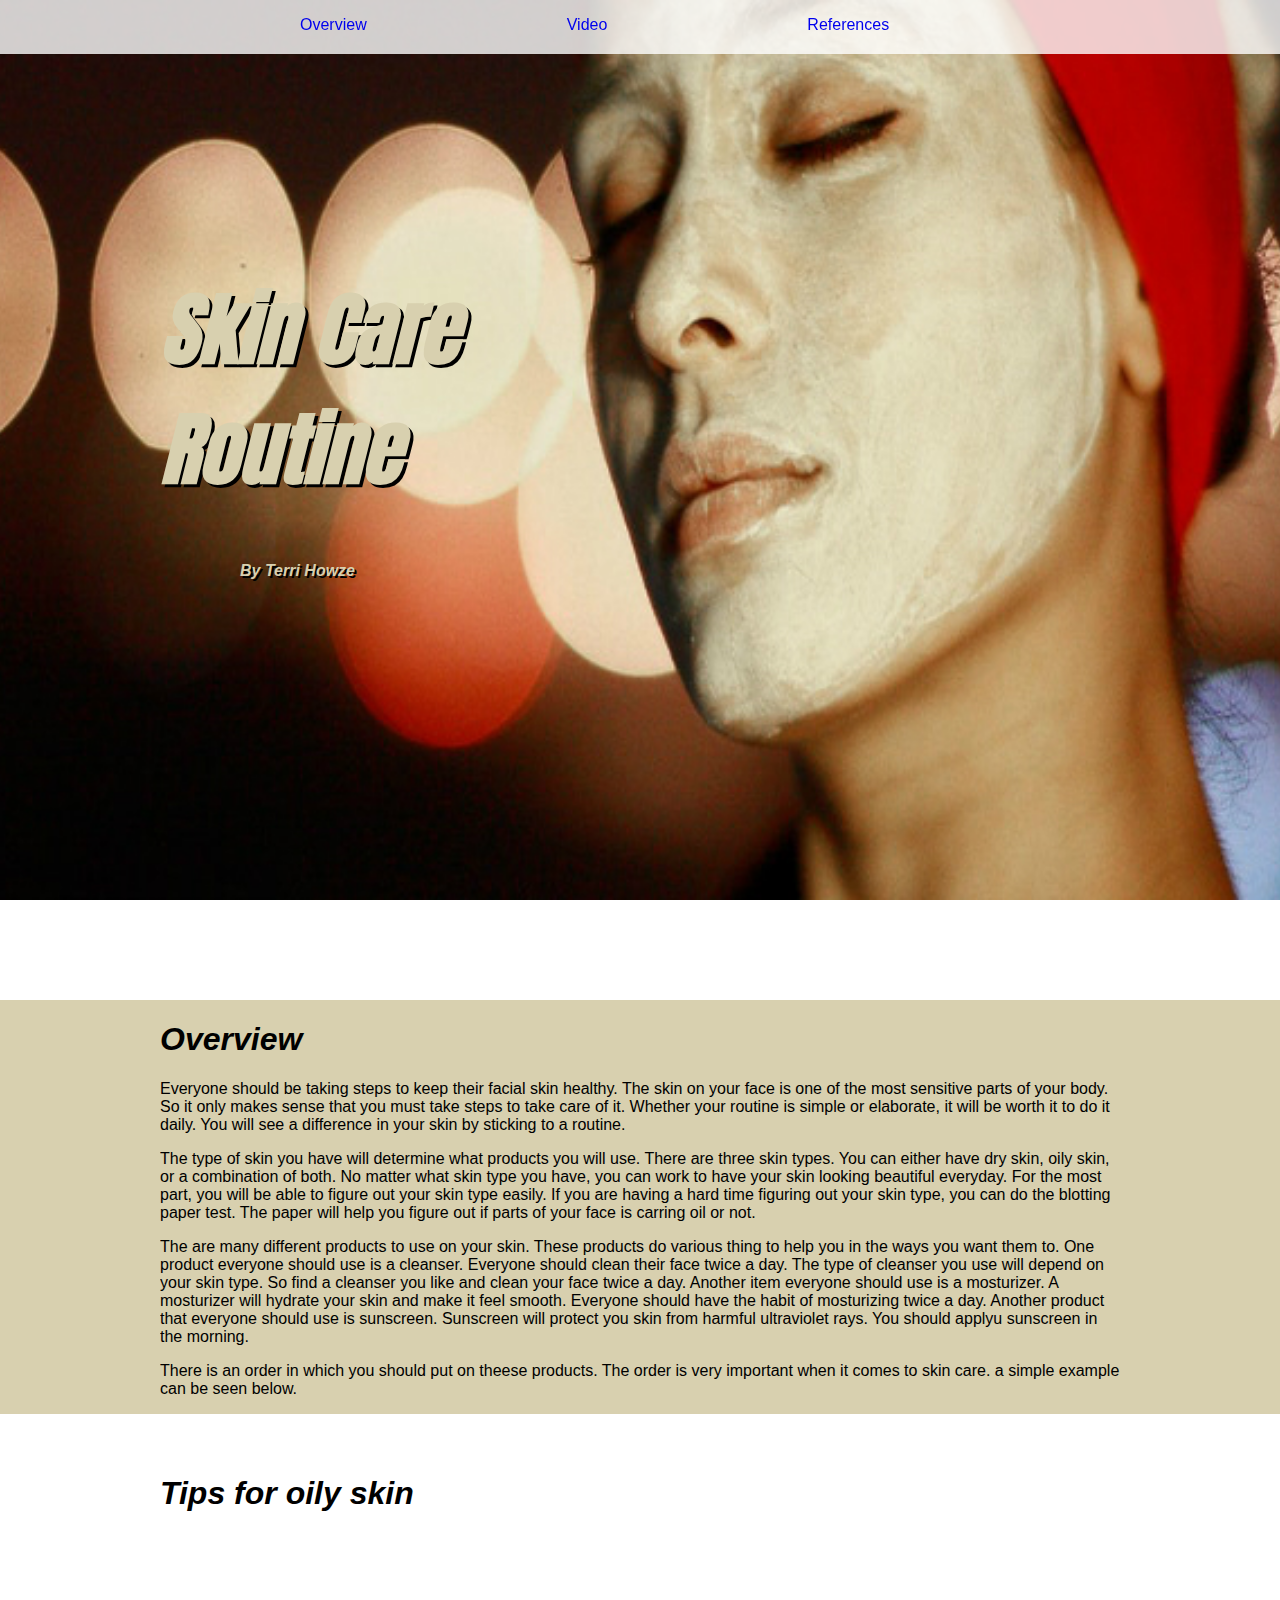
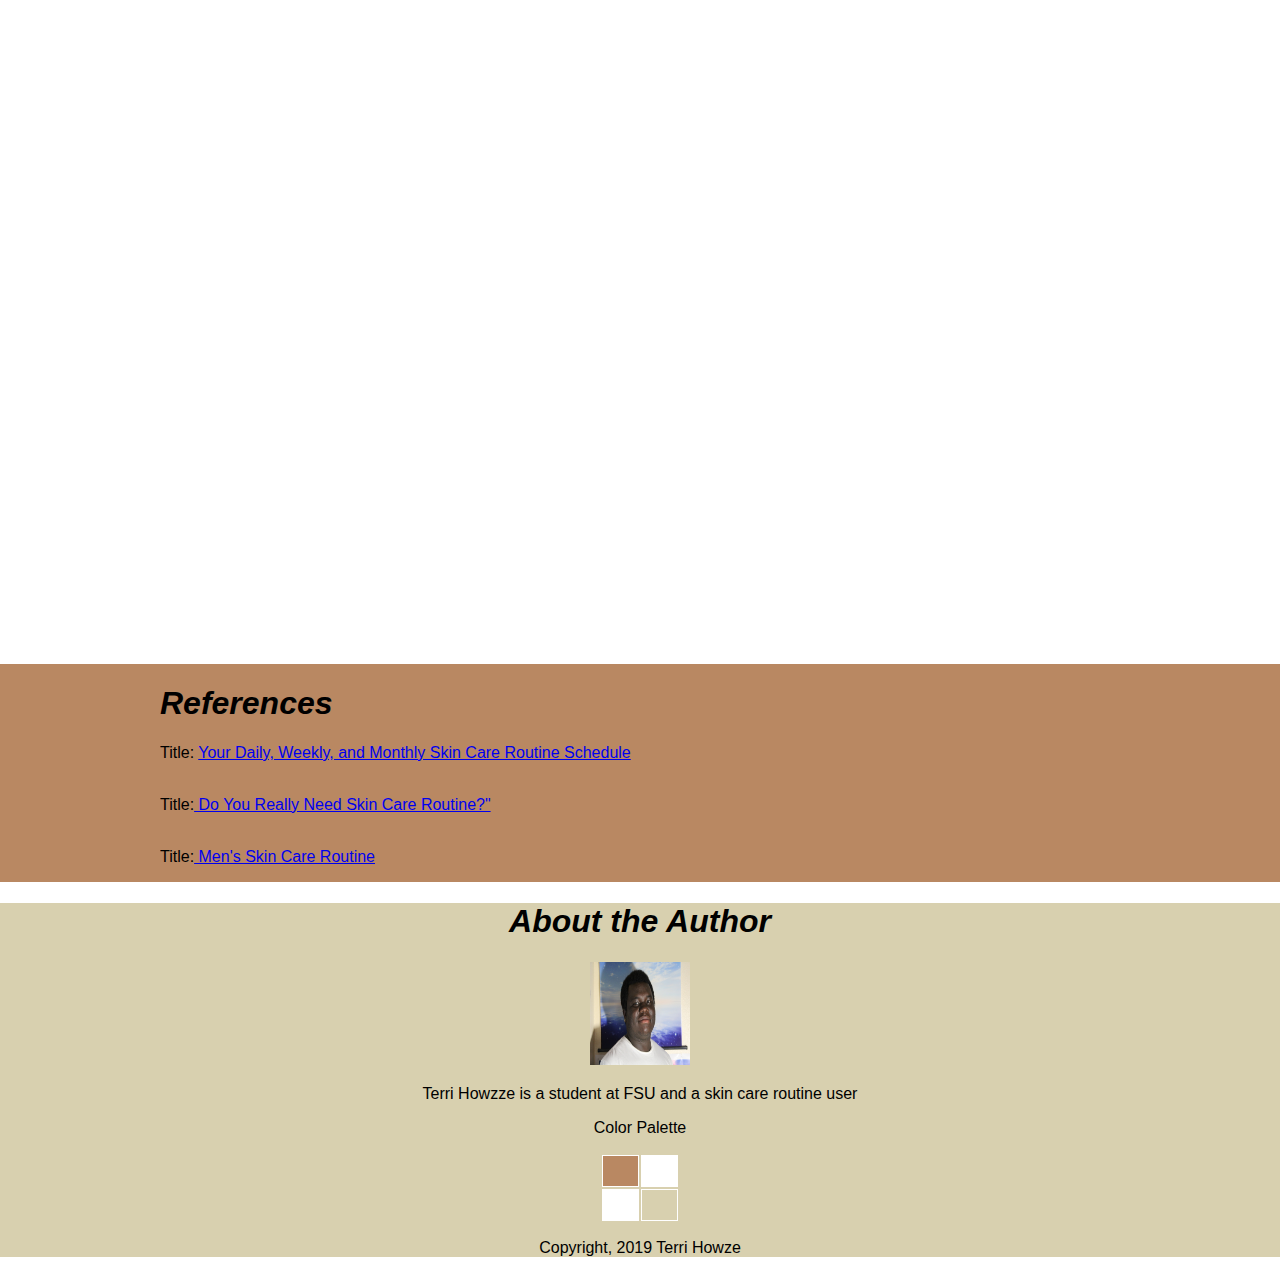
<file: lesson 7_project_2/index.html>
<!DOCTYPE html>

<html>
<head>
    <title>Skin Care Routine</title>
    <link href="style.css" rel = "stylesheet" type = "text/css">
    <link href="https://fonts.googleapis.com/css?family=Anton" rel="stylesheet">

</head>
<body>
    <section id="splash">
        <!--Navigation Bar holds Navigation Buttons -->
        <div id="navbar">
            <div class="container">  <!-- container keeps everything aligned and centered no matter what the window size -->
                <ul  id="menu">
                    <!-- button class provides button-like appearance and scrolling javascript (see bottom of html code) -->
                    <li><a href="#overview" class="button">Overview</a></li>
                    <li><a href="#video" class="button">Video</a></li>
                    <li><a href="#table" class="button">References</a></li>
                </ul>
            </div> <!-- end container -->
        </div> <!-- end navbar -->
        <div id="title-page">
        <div class="container">
            <h1>Skin Care<br>Routine</h1>
            <h3>By Terri Howze</h3>
        <div class="container"></div> 
        <!-- end container --></div> 
        <!-- end title-page --></div>
    </section><!--end splash-->

    <section id="overview">
        <div class="container">  <!-- container keeps everything aligned and centered no matter what the window size -->
            <h1>Overview</h1>
                <p>Everyone should be taking steps to keep their facial skin healthy. The skin on your face is one of the most sensitive
                parts of your body. So it only makes sense that you must take steps to take care of it. Whether your routine is simple
                or elaborate, it will be worth it to do it daily. You will see a difference in your skin by sticking to a routine. </p>
                <p>The type of skin you have will determine what products you will use. There are three skin types. You can either
                have dry skin, oily skin, or a combination of both. No matter what skin type you have, you can work to have your skin
                looking beautiful everyday. For the most part, you will be able to figure out your skin type easily. If you are having
                a hard time figuring out your skin type, you can do the blotting paper test. The paper will help you figure out if parts of
                your face is carring oil or not. </p>   
                <p>The are many different products to use on your skin. These products do various thing to help you in the ways you want them
                to. One product everyone should use is a cleanser. Everyone should clean their face twice a day. The type of cleanser you use
                will depend on your skin type. So find a cleanser you like and clean your face twice a day. Another item everyone should use is
                a mosturizer. A mosturizer will hydrate your skin and make it feel smooth. Everyone should have the habit of mosturizing
                twice a day. Another product that everyone should use is sunscreen. Sunscreen will protect you skin from harmful ultraviolet rays.
                You should applyu sunscreen in the morning. </p>
                <p>There is an order in which you should put on theese products. The order is very important when it comes to skin care.
                a simple example can be seen below. </p>
        <div class="container">  <!-- container keeps everything aligned and centered no matter what the window size -->

    </section>

    <section id="video">
        <div class="container">  <!-- container keeps everything aligned and centered no matter what the window size -->
            <h1>Tips for oily skin</h1>
            <iframe width="853" height="480" src="https://www.youtube.com/embed/r6aDJx3t2xw" frameborder="0" allow="autoplay; encrypted-media" allowfullscreen></iframe>
        </div> <!-- end container -->
    </section>

    <section id="references">
         <div class="container">  <!-- container keeps everything aligned and centered no matter what the window size -->
            <h1>References</h1>
        <p>Title: <a href = "https://www.lorealparisusa.com/beauty-magazine/skin-care/skin-care-concerns/skin-care-routine-day-week-month.aspx" target="_blank">
        Your Daily, Weekly, and Monthly Skin Care Routine Schedule</a><br></p>
            
        <p><br>Title:<a href ="http://www.nmbreakthroughs.org/daily-health/do-you-really-need-a-skin-care-routine" target="_blank">
       Do You Really Need Skin Care Routine?"</a></p>
        
        <p><br>Title:<a href="https://brickellmensproducts.com/blogs/grooming-manual/63517059-mens-skin-care-routine" target="_blank">
        Men's Skin Care Routine</a></p>

         </div> <!-- end container -->
    </section>



    <section id="footer">
        <div id= "credits"><!-- credits id allows for styling of footer content -->
                <h1>About the Author</h1>
                <p><img src="images/img_1671.jpg" width="100" height="103" alt="Portrait of Terri Howze"></p>
                <p>Terri Howzze is a student at FSU and a skin care routine user</p>
                <p>Color Palette</p>
                <table width="80">
                <tr>
                    <td bgcolor="#B98862">&nbsp;</td>
                    <td bgcolor="#FFFFFF">&nbsp;</td>
                </tr>
                <tr>
                    <td bgcolor="#FFFFFF">&nbsp;</td>
                    <td bgcolor="#D8D0AF">&nbsp;</td>
                </tr>
            </table>
                <p>Copyright, 2019 Terri Howze</p>
        </div><!--end credits-->
    </section>


</body>
</html>
</file>
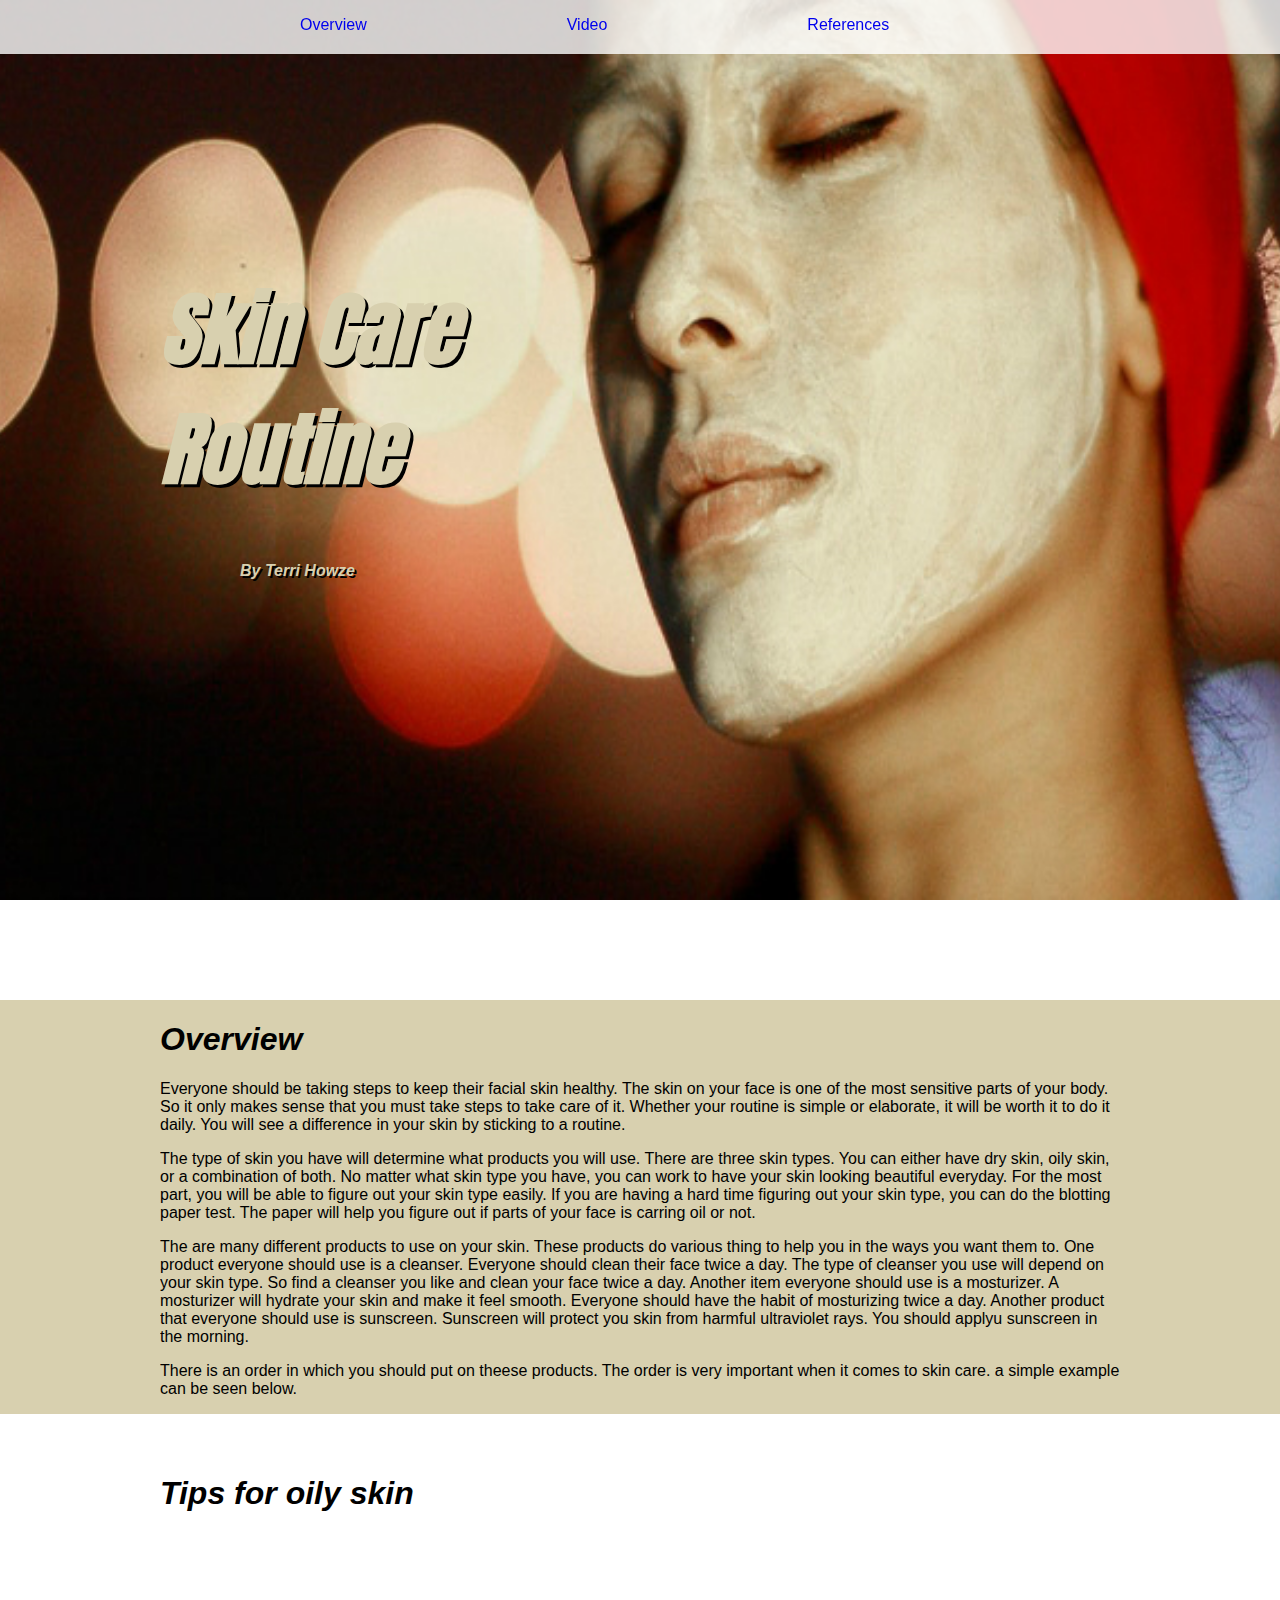
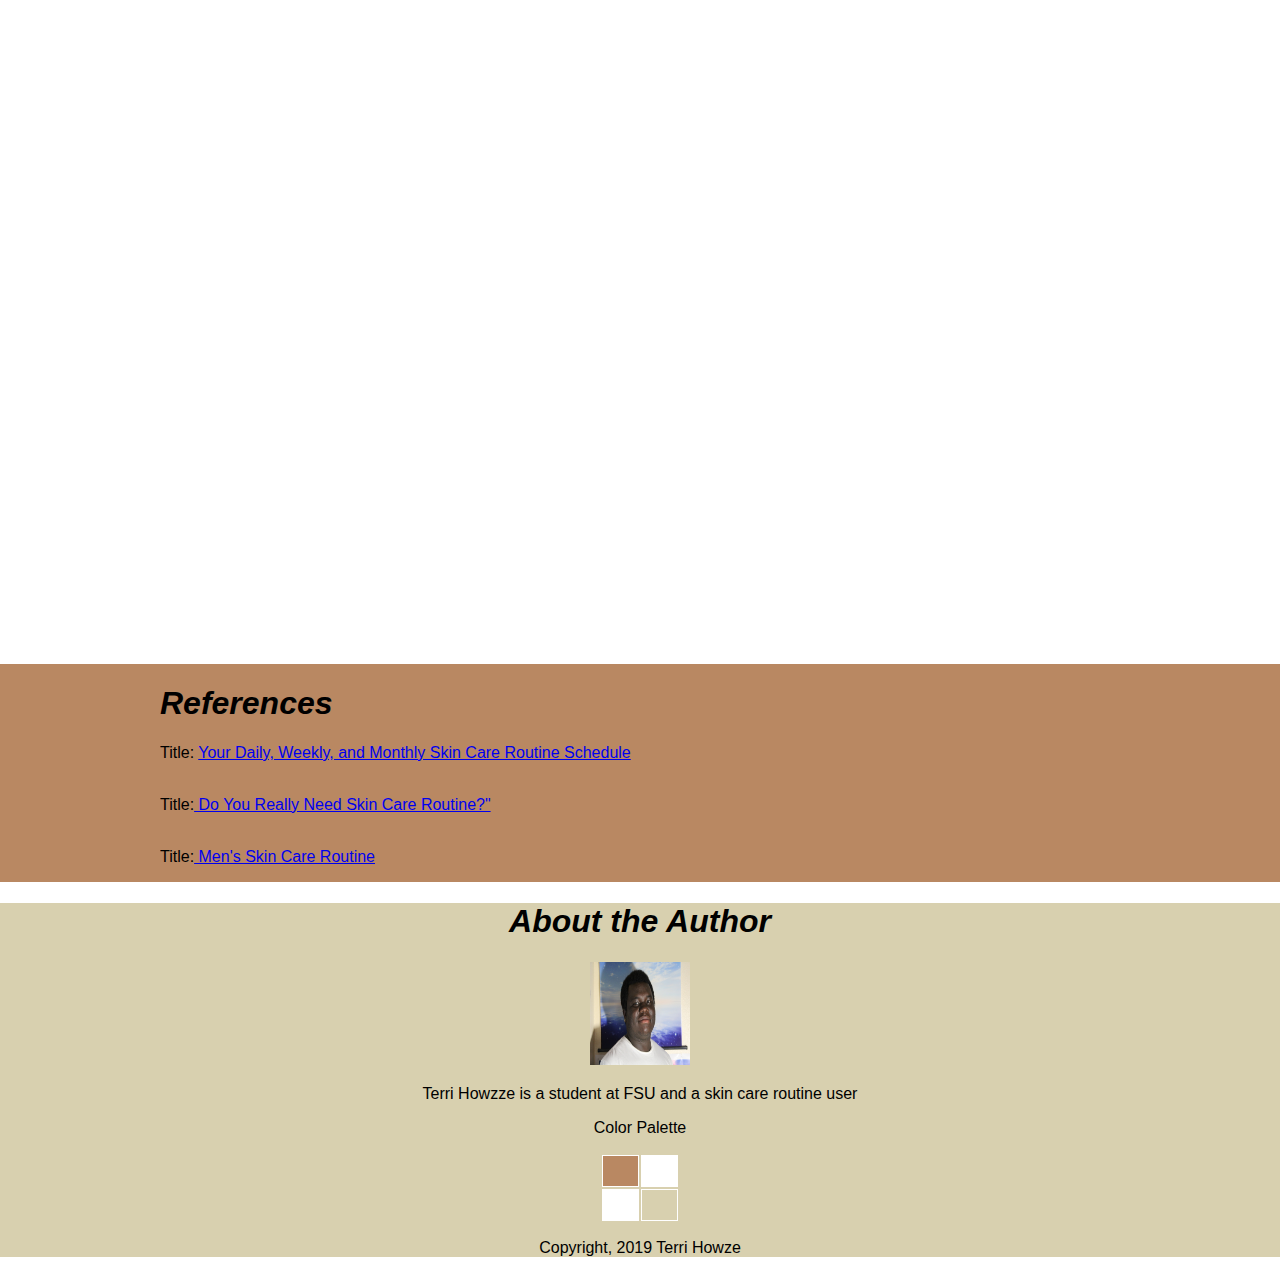
<file: lesson 8_project_1/index.html>
<!DOCTYPE html>

<html>
<head>
    <title>Skin Care Routine</title>
    <link href="style.css" rel = "stylesheet" type = "text/css">
    <link href="https://fonts.googleapis.com/css?family=Anton" rel="stylesheet">

</head>
<body>
    <section id="splash">
        <!--Navigation Bar holds Navigation Buttons -->
        <div id="navbar">
            <div class="container">  <!-- container keeps everything aligned and centered no matter what the window size -->
                <ul  id="menu">
                    <!-- button class provides button-like appearance and scrolling javascript (see bottom of html code) -->
                    <li><a href="#overview" class="button">Overview</a></li>
                    <li><a href="#video" class="button">Video</a></li>
                    <li><a href="#footer" class="button">References</a></li>
                </ul>
            </div> <!-- end container -->
        </div> <!-- end navbar -->
        <div id="title-page">
        <div class="container">
            <h1>Skin Care<br>Routine</h1>
            <h3>By Terri Howze</h3>
        <div class="container"></div> 
        <!-- end container --></div> 
        <!-- end title-page --></div>
    </section><!--end splash-->

    <section id="overview">
        <div class="container">  <!-- container keeps everything aligned and centered no matter what the window size -->
            <h1>Overview</h1>
                <p>Everyone should be taking steps to keep their facial skin healthy. The skin on your face is one of the most sensitive
                parts of your body. So it only makes sense that you must take steps to take care of it. Whether your routine is simple
                or elaborate, it will be worth it to do it daily. You will see a difference in your skin by sticking to a routine. </p>
                <p>The type of skin you have will determine what products you will use. There are three skin types. You can either
                have dry skin, oily skin, or a combination of both. No matter what skin type you have, you can work to have your skin
                looking beautiful everyday. For the most part, you will be able to figure out your skin type easily. If you are having
                a hard time figuring out your skin type, you can do the blotting paper test. The paper will help you figure out if parts of
                your face is carring oil or not. </p>   
                <p>The are many different products to use on your skin. These products do various thing to help you in the ways you want them
                to. One product everyone should use is a cleanser. Everyone should clean their face twice a day. The type of cleanser you use
                will depend on your skin type. So find a cleanser you like and clean your face twice a day. Another item everyone should use is
                a mosturizer. A mosturizer will hydrate your skin and make it feel smooth. Everyone should have the habit of mosturizing
                twice a day. Another product that everyone should use is sunscreen. Sunscreen will protect you skin from harmful ultraviolet rays.
                You should applyu sunscreen in the morning. </p>
                <p>There is an order in which you should put on theese products. The order is very important when it comes to skin care.
                a simple example can be seen below. </p>
        <div class="container">  <!-- container keeps everything aligned and centered no matter what the window size -->

    </section>

    <section id="video">
        <div class="container">  <!-- container keeps everything aligned and centered no matter what the window size -->
            <h1>Tips for oily skin</h1>
            <iframe width="853" height="480" src="https://www.youtube.com/embed/r6aDJx3t2xw" frameborder="0" allow="autoplay; encrypted-media" allowfullscreen></iframe>
        </div> <!-- end container -->
    </section>

    <section id="references">
         <div class="container">  <!-- container keeps everything aligned and centered no matter what the window size -->
            <h1>References</h1>
        <p>Title: <a href = "https://www.lorealparisusa.com/beauty-magazine/skin-care/skin-care-concerns/skin-care-routine-day-week-month.aspx" target="_blank">
        Your Daily, Weekly, and Monthly Skin Care Routine Schedule</a><br></p>
            
        <p><br>Title:<a href ="http://www.nmbreakthroughs.org/daily-health/do-you-really-need-a-skin-care-routine" target="_blank">
       Do You Really Need Skin Care Routine?"</a></p>
        
        <p><br>Title:<a href="https://brickellmensproducts.com/blogs/grooming-manual/63517059-mens-skin-care-routine" target="_blank">
        Men's Skin Care Routine</a></p>

         </div> <!-- end container -->
    </section>



    <section id="footer">
        <div id= "credits"><!-- credits id allows for styling of footer content -->
                <h1>About the Author</h1>
                <p><img src="images/img_1671.jpg" width="100" height="103" alt="Portrait of Terri Howze"></p>
                <p>Terri Howzze is a student at FSU and a skin care routine user</p>
                <p>Color Palette</p>
                <table width="80">
                <tr>
                    <td bgcolor="#B98862">&nbsp;</td>
                    <td bgcolor="#FFFFFF">&nbsp;</td>
                </tr>
                <tr>
                    <td bgcolor="#FFFFFF">&nbsp;</td>
                    <td bgcolor="#D8D0AF">&nbsp;</td>
                </tr>
            </table>
                <p>Copyright, 2019 Terri Howze</p>
        </div><!--end credits-->
    </section>
      <!-- JAVASCRIPT CODE -->
<!--jquery required for scrolling effect -->
<script src="js/jquery.js"></script>
<!-- Scrolling navigation script by Geo Miller glmiller@pic.fsu.edu -->  
<script type='text/javascript'>
jQuery(document).ready(function () {
  jQuery('.button').click(function() {
    targetName = jQuery(this).attr('href');
    targetLocation = jQuery(targetName).offset().top;
    jQuery('html, body').animate({scrollTop:targetLocation}, 'slow');
    return false;
  });
});
</script>


</body>
</html>
</file>
<file: lesson 7_project_2/style.css>
@charset "UTF-8";
/*CSS DOCUMENT */

/*---------------------------------html tag styles----------------------------*/
body{
    margin: 0;
    padding: 0;
    font-family: "Helvetica Neue", Helvetica, Arial, sans-serif;
}

h1{
    font-size: 2em;
    font-style: italic;
   
}

td {
	padding: 6px;
	border: solid #ffffff 1px;
}
th {
	font-weight: bold;
	background-color: #6297F9;
	text-align: center;
	padding: 6px;
	border: solid #ffffff 1px;
}
/*--------------------------Page Sections--------------------------*/
#splash{
        height: 1000px;
        background: url(images/pexels-photo-513880.jpg) no-repeat center top fixed;
   	    background-size: cover;  
}

#overview{
        background-color:#D8D0AF;
}

#references{
        background-color:#B98862;
   	    background-size: cover;  
}

#video{
        padding: 40px 0 60px 0;	
        background: url(images/oilyskinblur.jpg) no-repeat center top fixed;
        background-size:cover;
        height: 750px;
}

#footer{
        background-color:#D8D0AF;
}

/*--------------------------Container Styles-------------------------*/
.container {
  width: 960px; /* static width container always stays at this width no matter what the window size */
  margin: 0 auto;
  overflow: hidden;
}

/* ----------------- NAVIGATION BAR STYLES -------------------*/ 

#navbar{
	position: fixed; /* navbar should always be shown even when page is scrolled */
	top: 0;
	width: 100%;
	height: 54px;
	background-color: rgba(255, 255, 255, 0.8); 
}	
/* horizontal menu bars are typically created using a styled unordered list. Here's how! */
ul#menu {
	list-style: none; /* eliminates bullets */
	/* adjust padding top to adjust nav bar vertical position */
	padding-top: 0px;
} 
ul#menu li {
	float: left; /* changes list from vertical to horizontal */
	padding-bottom: 20px;
} 
ul#menu li a.button {
	font-size: 16px;
	text-decoration: none;
	/* this padding defines the size of the buttons */
	padding: 20px 100px 20px 100px; 
}
/* change button color when mouse hovers over */
ul#menu li a.button:hover {
	background-color: rgba(255, 255, 255, 0.8);
}

#title-page{
  width: 100%;
  padding-top: 215px; /* provides a lot of space above title to view the background image */
  color: #D8D0AF;
  text-align: left;
}
#title-page h1 {
  font-family:'Anton', sans-serif; /* Anton is a Google Font - see link in head of index.html */
  font-size: 80px; 	
  text-shadow: 3px 3px #000; /* Shadow helps text to stand out from background */

}
#title-page h3 {
  font-size: 1em;
  font-style: italic;
  margin: 0 80px; 
  padding-bottom: 20px;
  text-shadow: 2px 2px #000;
}

/*-----------------------------Footer Section---------------------------------*/
#credits {
  text-align: center;	
}
#credits table{      
  margin: 0 auto;		/* centers the color palette table */
}
</file>
<file: lesson 8_project_1/style.css>
@charset "UTF-8";
/*CSS DOCUMENT */

/*---------------------------------html tag styles----------------------------*/
body{
    margin: 0;
    padding: 0;
    font-family: "Helvetica Neue", Helvetica, Arial, sans-serif;
}

h1{
    font-size: 2em;
    font-style: italic;
   
}

td {
	padding: 6px;
	border: solid #ffffff 1px;
}
th {
	font-weight: bold;
	background-color: #6297F9;
	text-align: center;
	padding: 6px;
	border: solid #ffffff 1px;
}
/*--------------------------Page Sections--------------------------*/
#splash{
        height: 1000px;
        background: url(images/pexels-photo-513880.jpg) no-repeat center top fixed;
   	    background-size: cover;  
}

#overview{
        background-color:#D8D0AF;
}

#references{
        background-color:#B98862;
   	    background-size: cover;  
}

#video{
        padding: 40px 0 60px 0;	
        background: url(images/oilyskinblur.jpg) no-repeat center top fixed;
        background-size:cover;
        height: 750px;
}

#footer{
        background-color:#D8D0AF;
}

/*--------------------------Container Styles-------------------------*/
.container {
  width: 960px; /* static width container always stays at this width no matter what the window size */
  margin: 0 auto;
  overflow: hidden;
}

/* ----------------- NAVIGATION BAR STYLES -------------------*/ 

#navbar{
	position: fixed; /* navbar should always be shown even when page is scrolled */
	top: 0;
	width: 100%;
	height: 54px;
	background-color: rgba(255, 255, 255, 0.8); 
}	
/* horizontal menu bars are typically created using a styled unordered list. Here's how! */
ul#menu {
	list-style: none; /* eliminates bullets */
	/* adjust padding top to adjust nav bar vertical position */
	padding-top: 0px;
} 
ul#menu li {
	float: left; /* changes list from vertical to horizontal */
	padding-bottom: 20px;
} 
ul#menu li a.button {
	font-size: 16px;
	text-decoration: none;
	/* this padding defines the size of the buttons */
	padding: 20px 100px 20px 100px; 
}
/* change button color when mouse hovers over */
ul#menu li a.button:hover {
	background-color: rgba(255, 255, 255, 0.8);
}

#title-page{
  width: 100%;
  padding-top: 215px; /* provides a lot of space above title to view the background image */
  color: #D8D0AF;
  text-align: left;
}
#title-page h1 {
  font-family:'Anton', sans-serif; /* Anton is a Google Font - see link in head of index.html */
  font-size: 80px; 	
  text-shadow: 3px 3px #000; /* Shadow helps text to stand out from background */

}
#title-page h3 {
  font-size: 1em;
  font-style: italic;
  margin: 0 80px; 
  padding-bottom: 20px;
  text-shadow: 2px 2px #000;
}

/*-----------------------------Footer Section---------------------------------*/
#credits {
  text-align: center;	
}
#credits table{      
  margin: 0 auto;		/* centers the color palette table */
}
</file>
